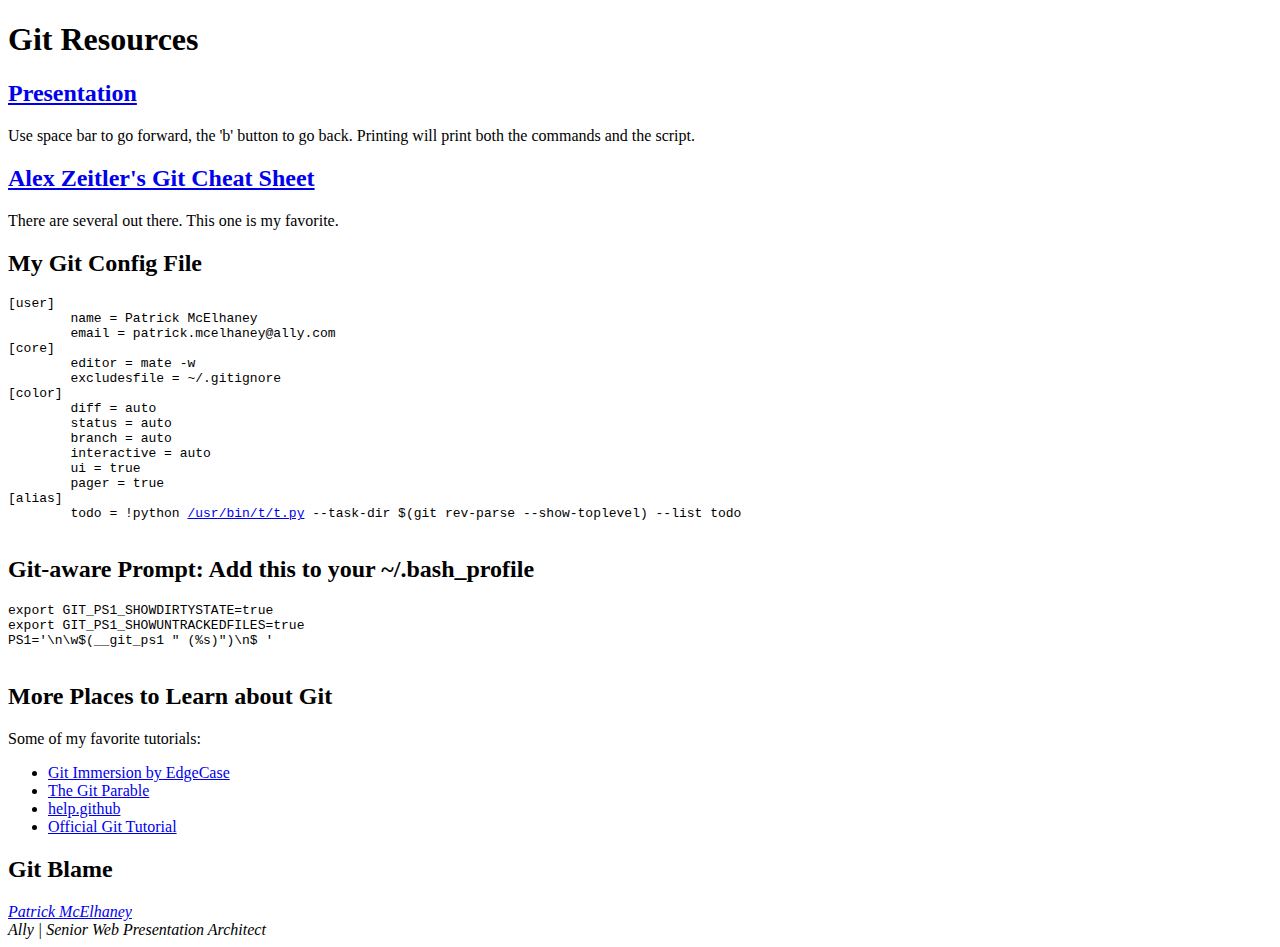
<file: index.html>
<!DOCTYPE html>

<html lang="en">
<head>
	<meta http-equiv="Content-Type" content="text/html; charset=utf-8">
	<title>Git Resources</title>
</head>
<body>

	<h1>Git Resources</h1>

	<h2><a href="presentation.html">Presentation</a></h2>
	<p>Use space bar to go forward, the 'b' button to go back. Printing will print both the
	commands and the script.</p>

	<h2><a href="https://github.com/AlexZeitler/gitcheatsheet/raw/7c749a57f180abfe0112071d886296a70f6b4bb8/gitcheatsheet.pdf">Alex Zeitler's Git Cheat Sheet</a></h2>
	<p>There are several out there. This one is my favorite.</p>

	<h2>My Git Config File</h2>
	<pre>
[user]
	name = Patrick McElhaney
	email = patrick.mcelhaney@ally.com
[core]
	editor = mate -w
	excludesfile = ~/.gitignore
[color]
	diff = auto
	status = auto
	branch = auto
	interactive = auto
	ui = true
	pager = true
[alias]
	todo = !python <a href="http://stevelosh.com/projects/t/" title="t.py script by Steve Losh">/usr/bin/t/t.py</a> --task-dir $(git rev-parse --show-toplevel) --list todo
	</pre>

	<h2>Git-aware Prompt: Add this to your ~/.bash_profile</h2>
	<pre>
export GIT_PS1_SHOWDIRTYSTATE=true
export GIT_PS1_SHOWUNTRACKEDFILES=true
PS1='\n\w$(__git_ps1 " (%s)")\n$ '
	</pre>



	<h2>More Places to Learn about Git</h2>

	<p>Some of my favorite tutorials:</p>

	<ul>
		<li><a href="http://gitimmersion.com/" title="Git Immersion - Brought to you by EdgeCase">Git Immersion by EdgeCase</a></li>
		<li><a href="http://tom.preston-werner.com/2009/05/19/the-git-parable.html" title="The Git Parable">The Git Parable</a></li>
		<li><a href="http://help.github.com/">help.github</a></li>
		<li><a href="http://www.kernel.org/pub/software/scm/git/docs/gittutorial.html">Official Git Tutorial</a></li>
	</ul>

	<h2>Git Blame</h2>
	<cite>
	<a href="mailto:pmcelhaney@gmail.com">Patrick McElhaney</a><br>
	Ally | Senior Web Presentation Architect
	</cite>

</body>
</html>
</file>
